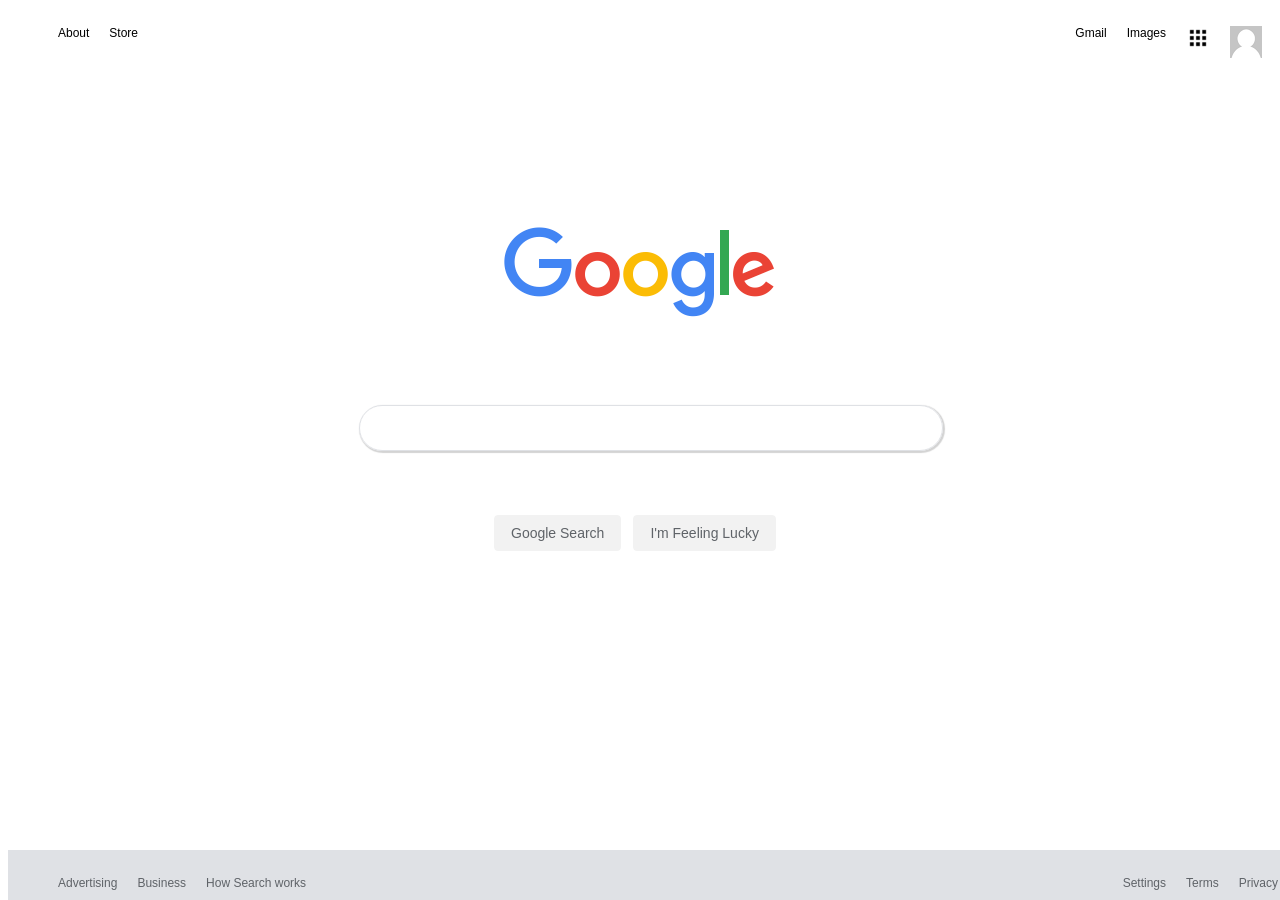
<file: index.html>
<!DOCTYPE html>
<html>
    <header>
        <title>Google</title>
        <link rel="stylesheet" href="css/style.css">
        <link rel="icon" type="image/png" href="images/gfavcon.png">
    </header>
    <body>
        <div id=navbar>
            <ul> 
                <li style="float:left"><a href="www.google.com">About</a></li>
                <li style="float:left"><a href="www.google.com">Store</a></li>
                <li style="float:right"><img src="images/photo.png"></li>
                <li style="float:right"><img src="images/gappmini.png"></li>
                <li style="float:right"><a href="www.google.com">Images</a></li>
                <li style="float:right"><a href="www.google.com">Gmail</a></li>                
            </ul>
        </div>
        <div id=logo>
            <img src="images/googlelogo.png">
        </div>
        <div id=search>
            <input type="text" style="width: 530px; height: 40px; border: none" pxmaxlength="2048" placeholder="">
        </div>
        <div id=searchbuttons>
            <input value="Google Search" type="button" class="button">
            <input value="I'm Feeling Lucky" type="button" class="button">
        </div>
        </div>
        <div id=footer>
            <ul>
                <li style="float:left"><a href="www.google.com">Advertising</a></li>
                <li style="float:left"><a href="www.google.com">Business</a></li>
                <li style="float:left"><a href="www.google.com">How Search works</a></li>
                <li style="float:right"><a href="www.google.com">Privacy</a></li>
                <li style="float:right"><a href="www.google.com">Terms</a></listyle="float:right">
                <li style="float:right"><a href="www.google.com">Settings</a></li>
            </ul>
        </div>
    </body>
</html>
</file>
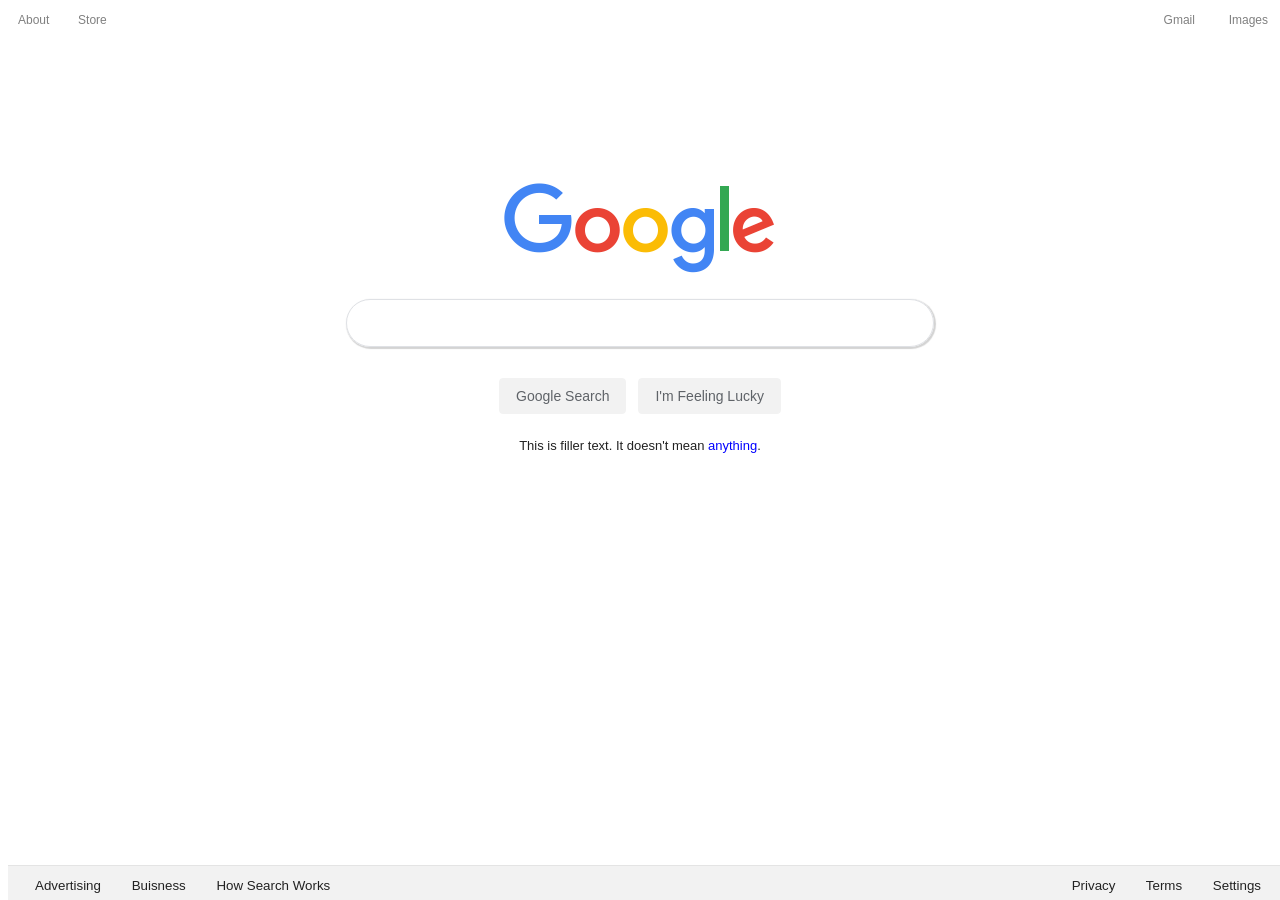
<file: 0619v/index.html>
<!DOCTYPE html>
<head>
	<title>Google</title>
	<link rel="stylesheet" type="text/css" href="css/style.css">
</head>

<body>
<div>
	<div id="toolbar">
		<div id="topbar">
			<div id="topleft">
				<a class="tl" href="https://www.google.com">About</a>
				<a class="tl" href="#S">Store</a>
			</div>
			<div id="topright">
				<a class="tr" href="#G">Gmail</a>
				<a class="tr" href="#I">Images</a>
			</div>
		</div>
	</div>
<div>
	<center>
		<div id="lga" style="height:233;margin-top:183px">
			<img id="logo" alt="Google" src="images/googlelogo.png">
		</div>
		<div>
			<div>
			<input class="fluff" maxlength="2048" name="bob" type="text" autocomplete="off" autocapitalize="off" autocorrect="off" spellcheck="off" title="Search" value="" >
			</div>
		</div>
		<div id="buttons" style="margin-top:20px">
			<input class="gbutton" value="Google Search" type="submit">
			<input class="lbutton" value="I'm Feeling Lucky" type="submit">
		</div>
		<div id="filler">
			<p>This is filler text. It doesn't mean <a class="special" href="https://www.google.com">anything</a>.</p>
		</div>
	</center>
<div id="footer">
	<div id="botbar">
		<div id="leftbot">
			<a class="botlink" href="#a">Advertising</a>
			<a class="botlink" href="#b">Buisness</a>
			<a class="botlink" href="#c">How Search Works</a>
		</div>
		<div id="rightbot">
			<a class="botlink2" href="#p">Privacy</a>
			<a class="botlink2" href="#t">Terms</a>
			<a class="botlink2" href="#s">Settings</a>
		</div>
	</div>
</div>
</div>
</body>
</file>
<file: css/style.css>
a:link {
    text-decoration: none;
    color: #000;
}

#footer a{
    color: #5f6368;
}

a:visited {
    text-decoration: none;
    color: #000;
}

a:hover {
    text-decoration: underline;
    color: #000;
}

#navbar {
    background-color: transparent;
}

li {
    display: inline;
    padding: 10px;
    font-family: arial;
    font-size: 9pt;
}

#footer {
    bottom: 0;
    background-color: #dfe1e5;
    position: fixed;
    width: 100%
}

#logo {
    position: absolute;
    top: 25%;
    left: 50%;
    margin: 2px 0 0 -136px;
}

#search {
    position: absolute;
    background: transparent;
    display: flex;
    border: 1px solid #dfe1e5;
    box-shadow: 1px 1px 1px 1px rgba(211,211,211,1);
    border-radius: 24px;
    z-index: 3;
    top: 45%;
    left: 37%;
    height: 44px;
    width: 582px;
    margin: 0 0 0 -115px;
    justify-content: center;
}

#searchbuttons {
    position: absolute;
    top: 56%;
    left: 50%;
    justify-content: center;
    margin: 0 0 0 -150px;
}

.button {
    background-color: #f2f2f2;
    border: 1px solid #f2f2f2;
    border-radius: 4px;
    color: #5f6368;
    font-family: arial, sans-serif;
    font-size: 14px;
    text-align: center;
    margin: 11px 4px;
    padding: 0 16px;
    line-height: 27px;
    height: 36px;
    min-width: 54px;
}

.button:hover {
    border: 1px solid #c6c6c6;
    color: #222;
}
</file>
<file: 0619v/css/style.css>
#leftbot {
	float:left;
}

#rightbot {
	float:right;
}

#botbar {
	border-top: 1px solid #e4e4e4;
	line-height: 40px;
	font-size: 10pt;
}

#footer {
	background: #f2f2f2;
	bottom: 0;
	font-size: 10pt;
	height: 35px;
	position: fixed;
	width: 100%;
	font-family: arial, sans-serif;
}

#toolbar {
	background: transparent;
	top: 0;
	font-size: 10pt;
	height: 35px;
	position: fixed;
	width: 100%;
	font-family: arial, sans-serif;
}

.botlink {
	text-decoration: none;
	color: #222;
	padding-left: 27px;
}

a.botlink:hover {
	text-decoration: underline;
}

a.botlink:visited {
	color: black;
}

.botlink2 {
	text-decoration: none;
	color: #222;
	padding-right: 27px;
}

a.botlink2:hover {
	text-decoration: underline;
}

a.botlink2:visited {
	color: black;
}

#filler {
	margin-top: 10px;
	font-size: small;
	font-family: arial,sans-serif;
	color: #222;
}

#topbar {
	line-height: 40px;
	font-size: 10pt;
}

#topleft {
	float: left;
}

#topright {
	float: right;
}

.gbutton {
	background-image: -moz-linear-gradient(top,#f5f5f5, #f1f1f1);
	background-color: #f2f2f2;
	border: 1px solid #f2f2f2;
	border-radius: 4px;
	color: #5f6368;
	font-family: arial;sans-serif;
	font-size:14px;
	margin: 11px 4px;
	min-width: 54px;
	padding: 0 16px;
	text-align: center;
	height: 36px;
	line-height: 27px;
}

.lbutton {
	background-image: -moz-linear-gradient(top,#f5f5f5, #f1f1f1);
	background-color: #f2f2f2;
	border: 1px solid #f2f2f2;
	border-radius: 4px;
	color: #5f6368;
	font-family: arial;sans-serif;
	font-size:14px;
	margin: 11px 4px;
	min-width: 54px;
	padding: 0 16px;
	text-align: center;
	height: 36px;
	line-height: 27px;
}

.fluff {
	background: transparent;
	display: flex;
	border: 1px solid #dfe1e5;
	box-shadow: 1px 1px 1px 1px rgba(211,211,211,1);
	border-radius: 24px;
	z-index: 3;
	height: 44px;
	width: 582px;
	margin: 0 auto;
	margin-top: 20px;
}

.special {
	text-decoration: none;
	color: blue;
}

.tl {
	text-decoration: none;
	color: gray;
	font-size: 12px;
	margin-left: 10px;
	padding-right: 15px;
}

.tl:hover {
	text-decoration: underline;
}

.tl:visited {
	color: gray;
}

.tr {
	text-decoration: none;
	color: gray;
	font-size: 12px;
	margin-left: 10px;
	padding-right: 20px;
}

.tr:hover {
	text-decoration: underline;
}

.tr:visited {
	color: gray;
}
</file>
